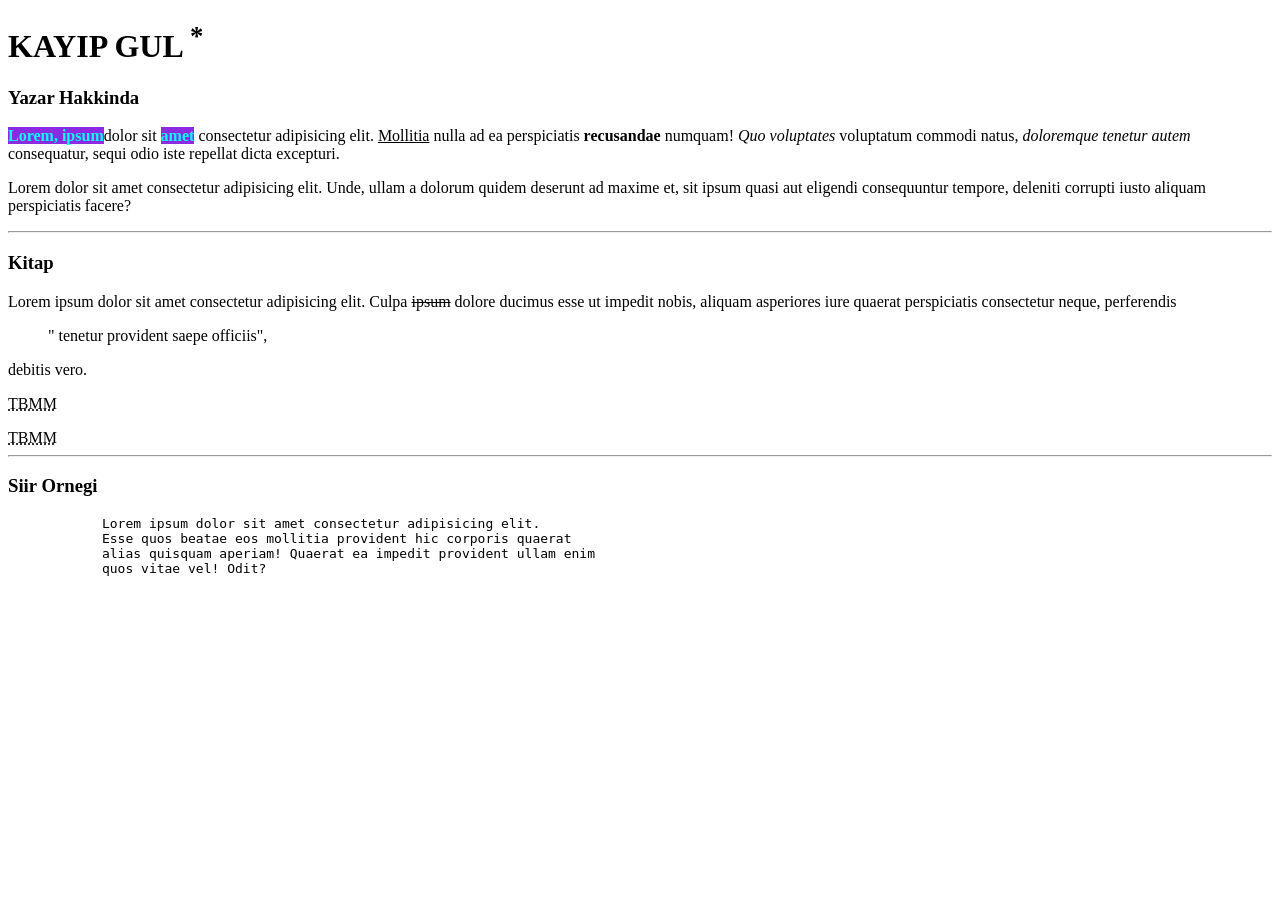
<file: DAY-01/index.html>
<!-- Bunu browserin dosyayi anlamasi lazim -->
<!DOCTYPE html>
<!-- Dosyami html ile actim dil olarak ingilizce sectim sonrasinda HTML ile kapattim -->
<html lang="en">
    <head>
        <meta charset="UTF-8">
        <meta http-equiv="X-UA-Compatible" content="IE=edge">
        <meta name="viewport" content="width=device-width, initial-scale=1.0">
        <title>HTML Seviyorum</title>
        <style>
            strong{color: aqua;
            background-color: blueviolet;
        }
        </style>
    </head>
    <body>

            <h1>KAYIP GUL <SUP>*</SUP></h1>
            <h3>Yazar Hakkinda</h3>
        <p> <strong>Lorem, ipsum</strong>dolor sit <strong>amet</strong>  consectetur adipisicing elit. <u>Mollitia</u>  nulla ad ea perspiciatis <b>recusandae</b>  numquam! <em>Quo   voluptates</em>  voluptatum commodi natus, <i>doloremque tenetur autem</i>  consequatur, sequi odio iste repellat dicta excepturi.  </p>
            <p>Lorem   dolor sit amet consectetur adipisicing elit. Unde, ullam a dolorum quidem deserunt ad maxime et, sit ipsum quasi aut eligendi consequuntur tempore, deleniti corrupti iusto aliquam perspiciatis facere?</p>

        <hr>
        <h3> Kitap</h3>
        <p>Lorem ipsum dolor sit amet consectetur adipisicing elit. Culpa <del>ipsum</del>  dolore ducimus esse ut impedit nobis, aliquam asperiores iure quaerat perspiciatis consectetur neque, perferendis <blockquote> " tenetur provident saepe officiis",</blockquote>debitis vero.</p>


        <p> <abbr title="Turkiye Buyuk Millet Meclisi "> TBMM</abbr></p>
        <abbr title="dfsgtstgs">TBMM</abbr>
        <hr>
        <h3>Siir Ornegi</h3>
        <pre>
            Lorem ipsum dolor sit amet consectetur adipisicing elit.
            Esse quos beatae eos mollitia provident hic corporis quaerat
            alias quisquam aperiam! Quaerat ea impedit provident ullam enim
            quos vitae vel! Odit?
            </pre>

    </body>
</html>







<!DOCTYPE html>
<html lang="en">
<head>
    <meta charset="UTF-8">
    <meta http-equiv="X-UA-Compatible" content="IE=edge">
    <meta name="viewport" content="width=device-width, initial-scale=1.0">
    <title>Document</title>
</head>
<body>
    
</body>
</html>
</file>
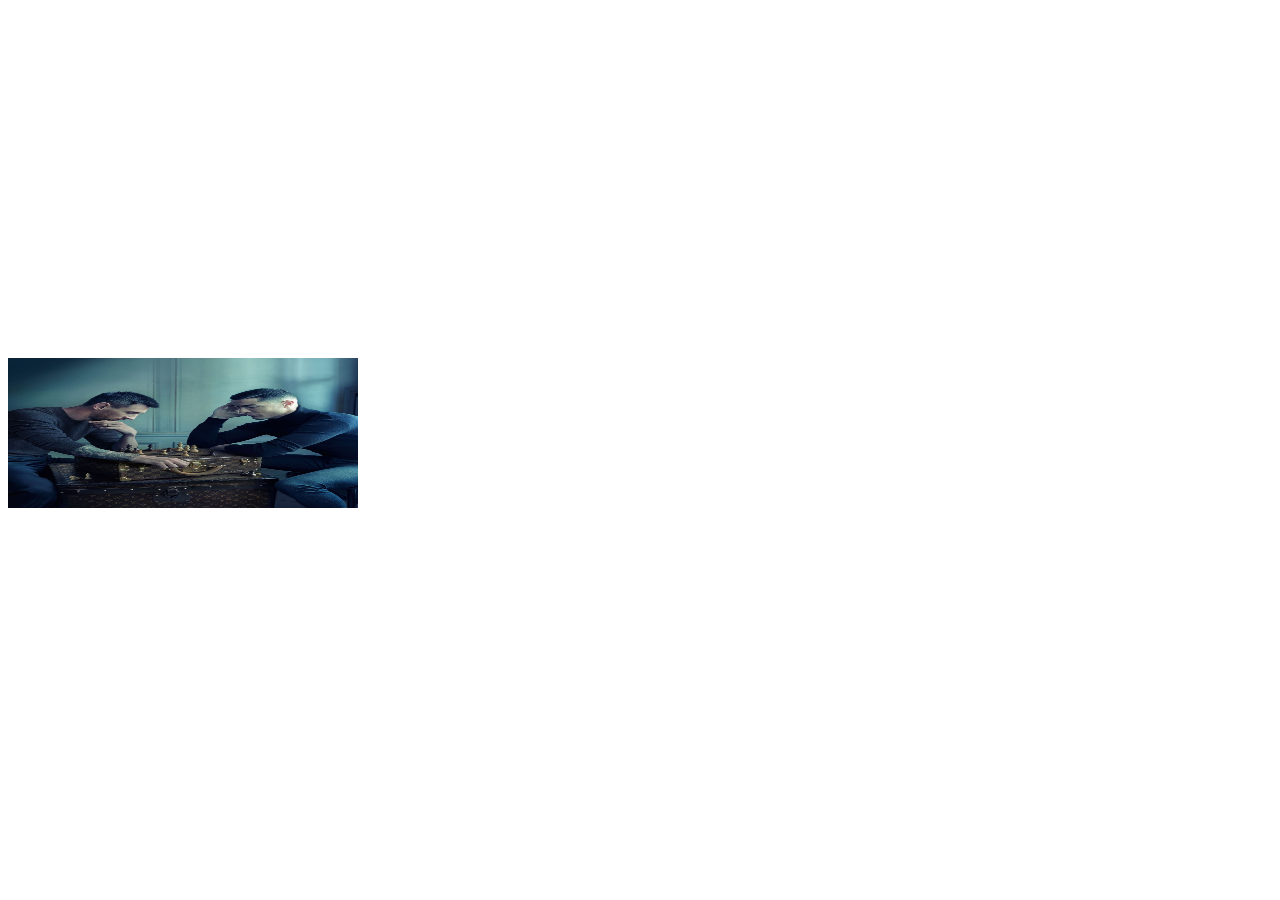
<file: DAY-02/image.html>
<!DOCTYPE html>
<html lang="en">
<head>
    <meta charset="UTF-8">
    <meta http-equiv="X-UA-Compatible" content="IE=edge">
    <meta name="viewport" content="width=device-width, initial-scale=1.0">
    <title>IMAGE BURADA</title>
</head>
<body>
    <!-- Resim yukleme -->
    <img src="assets\image\ronaldovmessi2.jpeg" alt="RESİM BURADA" width="350" height="150">

    <!-- iframe yapıyorum -->
    <iframe src="https://www.clarusway.com" frameborder="0" title="clarusway" width="500" height="500"></iframe>
</body>
</html>
</file>
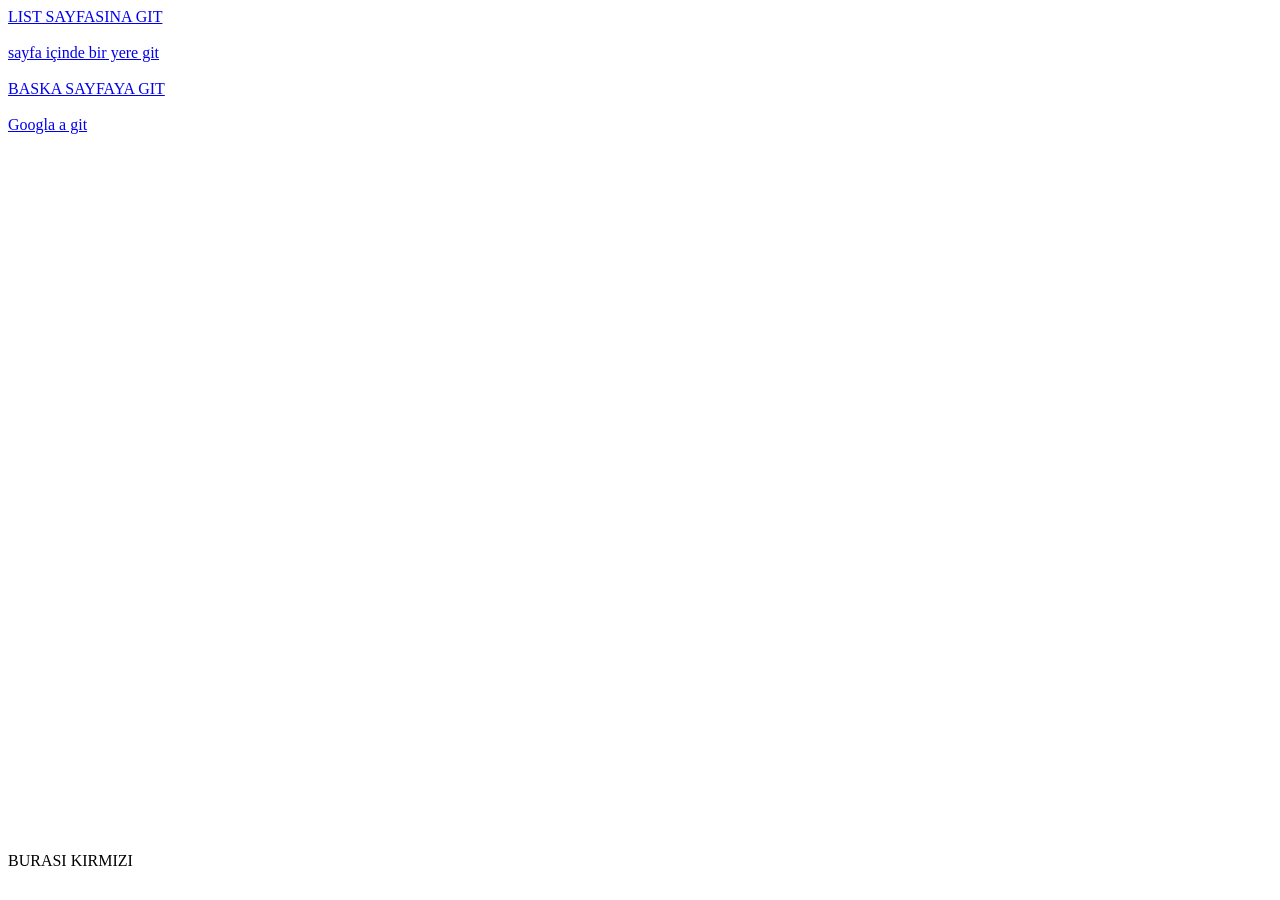
<file: DAY-02/link.html>
<!DOCTYPE html>
<html lang="en">
<head>
    <meta charset="UTF-8">
    <meta http-equiv="X-UA-Compatible" content="IE=edge">
    <meta name="viewport" content="width=device-width, initial-scale=1.0">
    <title>LINK</title>
</head>
<body>
    <!-- baska bir sayfaya link verme -->
    <a href="list.html" target="_blank">LIST SAYFASINA GIT</a>
    <br><br>

    <!-- sayfa içine link verme -->
    <a href="#kirmizi">sayfa içinde bir yere git</a>
    <br><br>

    <!-- Bir sayfadan baska bir sayfanın bolumune lınk verme -->
    <a href="list.html#sehir">BASKA SAYFAYA GIT</a>
    <br><br>
    <!-- dıs websitesine yonlendirme -->
    <a href="https://www.google.com.tr" target="_blank">Googla a git</a>


    

    <br><br><br><br><br><br><br><br><br><br><br><br><br><br><br><br><br><br><br><br><br><br><br><br><br><br><br><br><br><br><br><br><br><br><br><br><br><br><br><br>

    <p id="kirmizi">BURASI KIRMIZI</p>

    


</body>
</html>
</file>
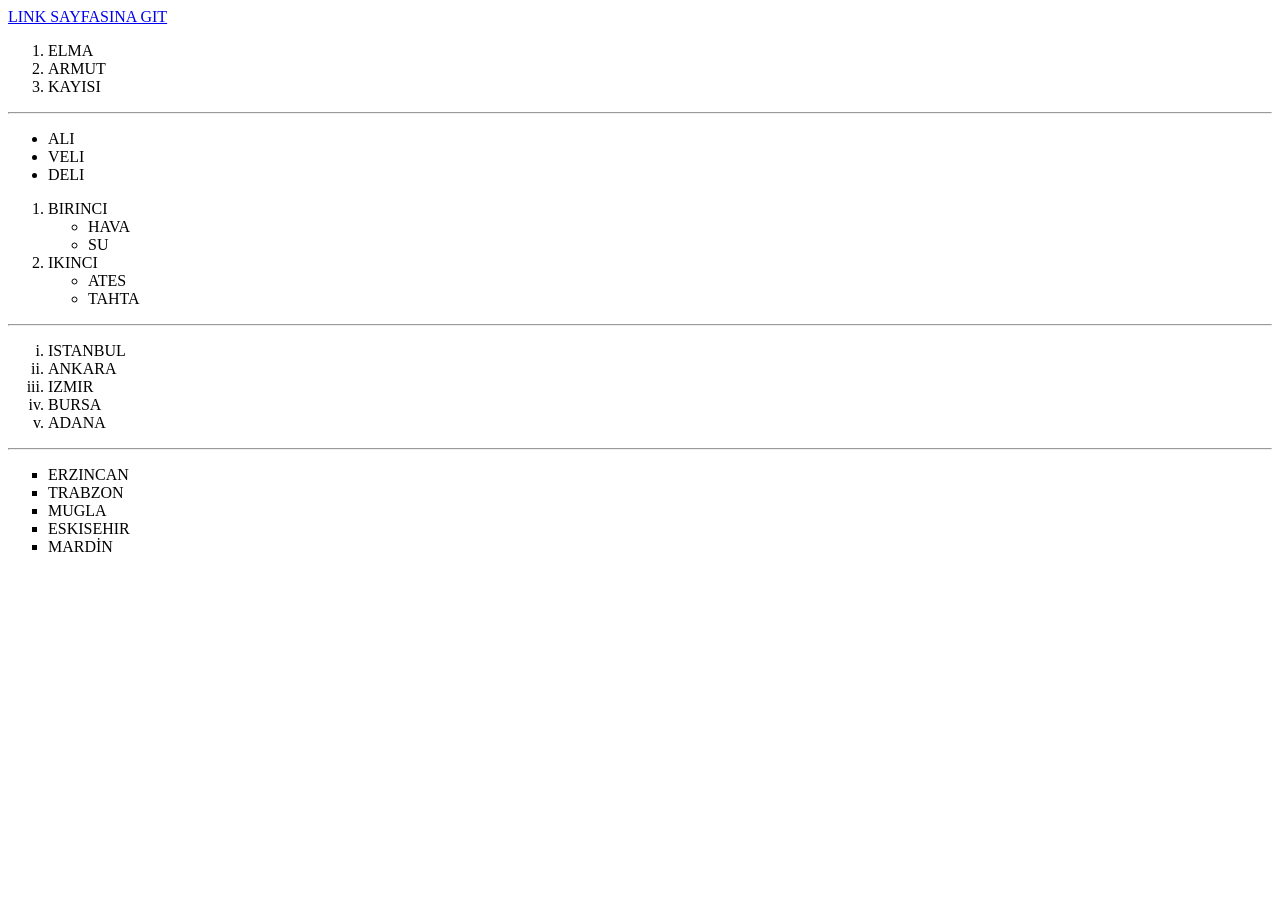
<file: DAY-02/list.html>
<!DOCTYPE html>
<html lang="en">
<head>
    <meta charset="UTF-8">
    <meta http-equiv="X-UA-Compatible" content="IE=edge">
    <meta name="viewport" content="width=device-width, initial-scale=1.0">
    <title>LIST BURADA</title>
</head>
<body>
    <a href="link.html">LINK SAYFASINA GIT</a>

    <!-- Sirali liste -->
    <ol>
        <li>ELMA</li>
        <li>ARMUT</li>
        <li>KAYISI</li>
      </ol>
      <hr />
      <!-- Maddeli liste -->
      <ul>
        <li>ALI</li>
        <li>VELI</li>
        <li>DELI</li>
      </ul>
    <!-- iç içe listeler -->
    <ol>
        <li>BIRINCI</li>
        <ul>
          <li>HAVA</li>
          <li>SU</li>
        </ul>
        <li>IKINCI</li>
        <ul>
          <li>ATES</li>
          <li>TAHTA</li>
        </ul>
      </ol>
        <hr>
        <!-- listeleme seklini degistirme -->
        <ol type="i">
            <li>ISTANBUL</li>
            <li>ANKARA</li>
            <li>IZMIR</li>
            <li>BURSA</li>
            <li>ADANA</li>
        </ol>
        <hr>
        <ul type="square" id="sehir">
            <li>ERZINCAN</li>
            <li>TRABZON</li>
            <li>MUGLA</li>
            <li>ESKISEHIR</li>
            <li>MARDİN</li>
        </ul>
</body>
</html>
</file>
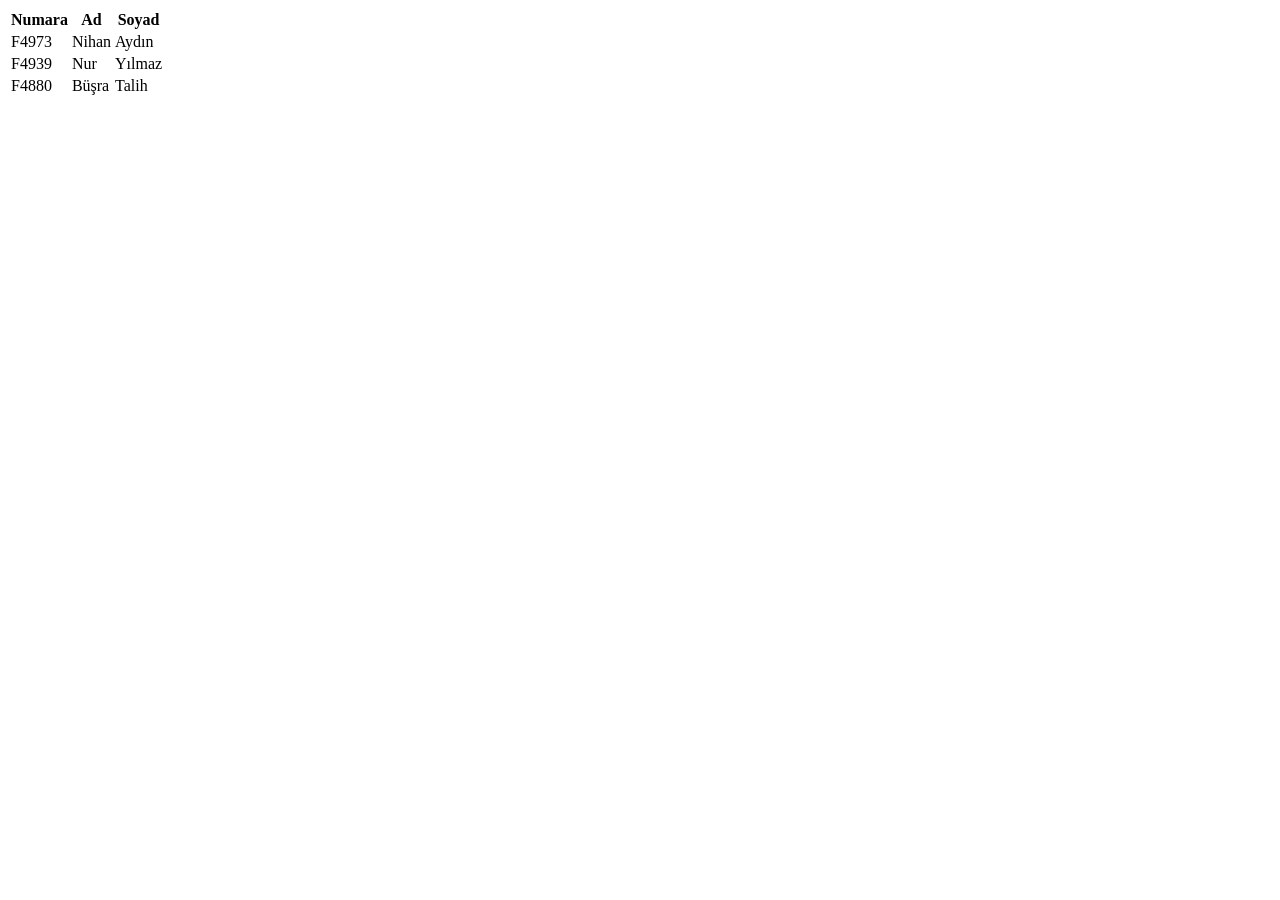
<file: DAY-02/table.html>
<!DOCTYPE html>
<html lang="en">
<head>
    <meta charset="UTF-8">
    <meta http-equiv="X-UA-Compatible" content="IE=edge">
    <meta name="viewport" content="width=device-width, initial-scale=1.0">
    <title>TABLO BURADA</title>
</head>
<body>
   <!-- Tablo olusturuyorum  -->
   <table>
    <tr>
        <th>Numara</th>
        <th>Ad</th>
        <th>Soyad</th>
    </tr>
    <tr>
        <td>F4973</td>
        <td>Nihan</td>
        <td>Aydın</td>
    </tr>
    <tr>
        <td>F4939</td>
        <td>Nur</td>
        <td>Yılmaz</td>
    </tr>
    <tr>
        <td>F4880</td>
        <td>Büşra</td>
        <td>Talih</td>
    </tr>
   </table>
</body>
</html>
</file>
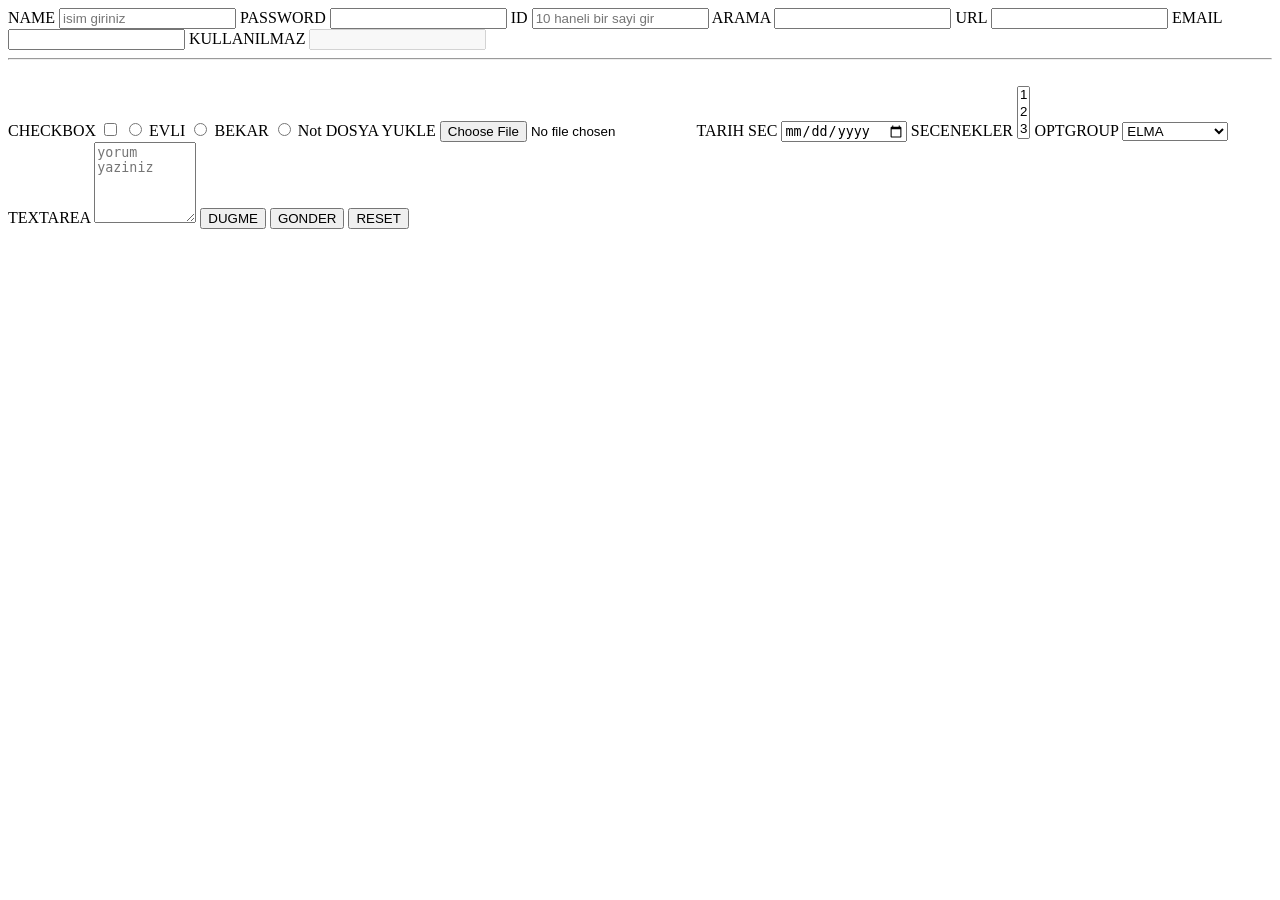
<file: DAY-03/form.html>
<!DOCTYPE html>
<html lang="en">
  <head>
    <meta charset="UTF-8" />
    <meta http-equiv="X-UA-Compatible" content="IE=edge" />
    <meta name="viewport" content="width=device-width, initial-scale=1.0" />
    <title>FORM BURADA</title>
  </head>
  <body>
    <!-- ILK FORMUMU OLUSTURUYORUM -->
    <form action="">
      <label for="name">NAME</label>
      <input
        type="text"
        name="name"
        value=""
        id="name"
        placeholder="isim giriniz"
      />
      <label for="">PASSWORD</label>
      <input type="password" name="password" />
      <label for="">ID</label>
      <input
        type="number"
        name="number"
        value=""
        placeholder="10 haneli bir sayi gir"
      />
      <label for="">ARAMA</label>
      <input type="search" name="search" />
      <label for="">URL</label>
      <input type="url" name="url" />
      <label for="">EMAIL</label>
      <input type="email" name="email" />
      <label for="">KULLANILMAZ</label>
      <input type="text" disabled />
      <!-- FARKLI TURLER -->
      <hr />
      <br />
      <label for="">CHECKBOX</label>
      <input type="checkbox" name="" id="" />

      <input type="radio" name="radio-secenek" id="evli" value="evli" />
      <label for="evli">EVLI</label>
      <input type="radio" name="radio-secenek" id="bekar" value="bekar" />
      <label for="bekar">BEKAR</label>
      <input type="radio" name="radio-secenek" id="N" value="N" />
      <label for="N">Not</label>

      <label for="">DOSYA YUKLE</label>
      <input type="file" name="" id="" />

      <label for="">TARIH SEC</label>
      <input type="date" name="" id="" />

      <!-- SELECT DENIYORUM -->
      <label for="SAYILAR">SECENEKLER</label>
      <select name="SAYILAR" multiple size="3">
        <option value="1">1</option>
        <option value="2">2</option>
        <option value="3">3</option>
        <option value="4">4</option>
        <option value="5">5</option>
      </select>

      <!-- OPTGROUP DENIYORUM -->
      <label for="">OPTGROUP</label>
      <select name="" id="">
        <optgroup label="MEYVELER">
          <option value="ELMA">ELMA</option>
          <option value="ARMUT">ARMUT</option>
        </optgroup>
        <optgroup label="SEBZELER">
          <option value="DOMATES">DOMATES</option>
          <option value="SALATALIK">SALATALIK</option>
        </optgroup>
      </select>

      <!-- TEXTAREA DENIYORUM -->
      <label for="yorum">TEXTAREA</label>
      <textarea
        name="yorum"
        id="yorum"
        cols="10"
        rows="5"
        placeholder="yorum yaziniz"
        required
      ></textarea>

      <input type="button" value="DUGME" />
      <input type="submit" value="GONDER" />
      <input type="reset" value="RESET" />
    </form>
  </body>
</html>
</file>
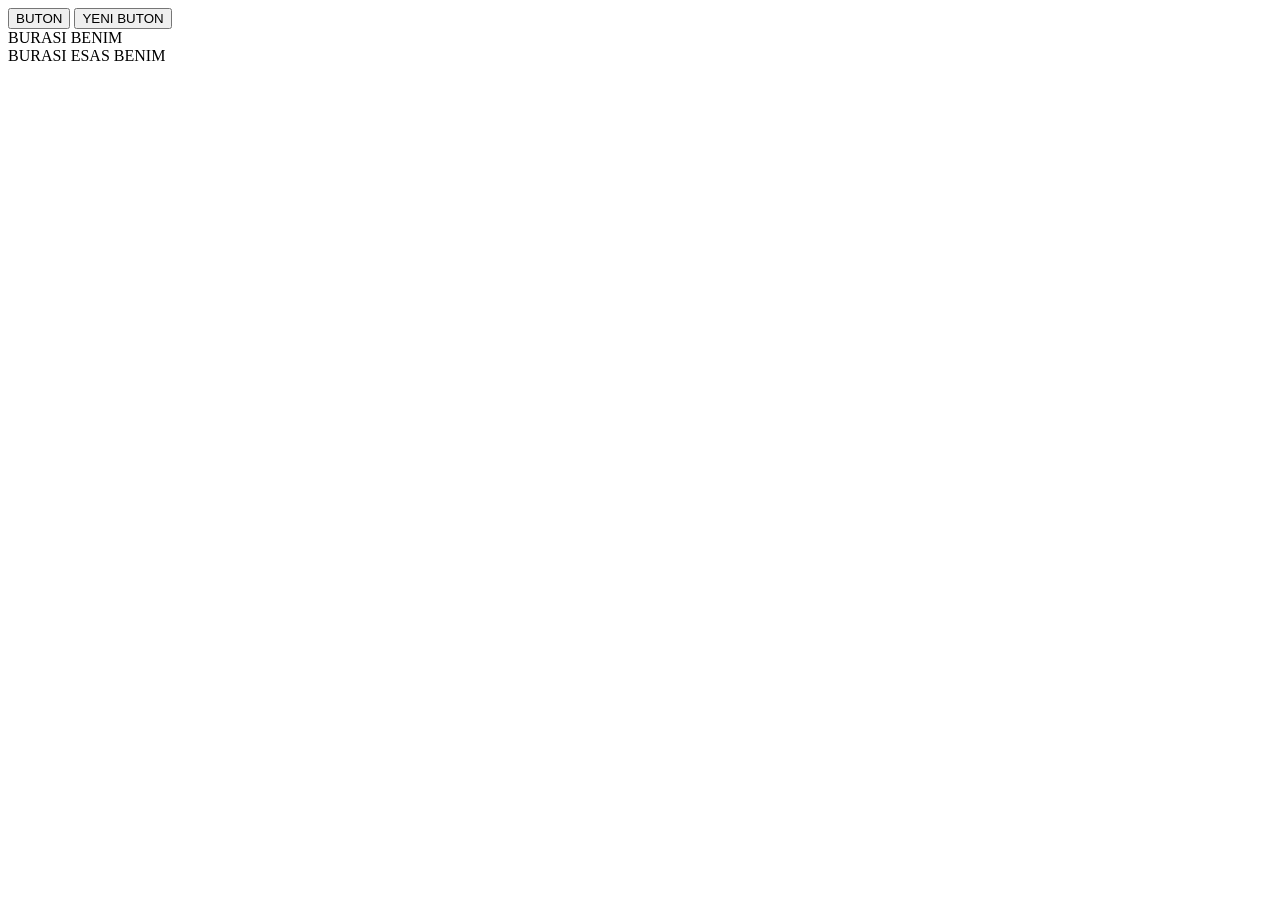
<file: DAY-03/semantik.html>
<!DOCTYPE html>
<html lang="en">
  <head>
    <meta charset="UTF-8" />
    <meta http-equiv="X-UA-Compatible" content="IE=edge" />
    <meta name="viewport" content="width=device-width, initial-scale=1.0" />
    <title>SEMANTIK BURADA</title>
  </head>
  <body>
    <!-- <div>BASLIK BOLUMU</div>
    <div>NAVIGASYON BOLUMU</div>
    <div>SOL BOLUM</div>
    <div>
      ANA ICERIK
      <div>1.BOLUM <span style="color: red">KIRMIZI</span></div>
      <div>2.BOLUM</div>
    </div>
    <div>AYAKLIK BOLUMU</div> -->

    <!-- DISPLAY TURLERI -->
    <button>BUTON</button>
    <button>YENI BUTON</button>

    <div>BURASI BENIM</div>
    <div>BURASI ESAS BENIM</div>

    <!-- SEMANTIK YAZIYORUM -->
    <!-- <header>BASLIK BOLUMU</header>
    <nav>NAVIGASYON YERI</nav>
    <aside>SOL BOLUM</aside>
    <main>
      ANA ICERIK
      <section>1.BOLUM</section>
      <section>2.BOLUM</section>
    </main>
    <footer>AYAKLIK BOLUMU</footer> -->
  </body>
</html>
</file>
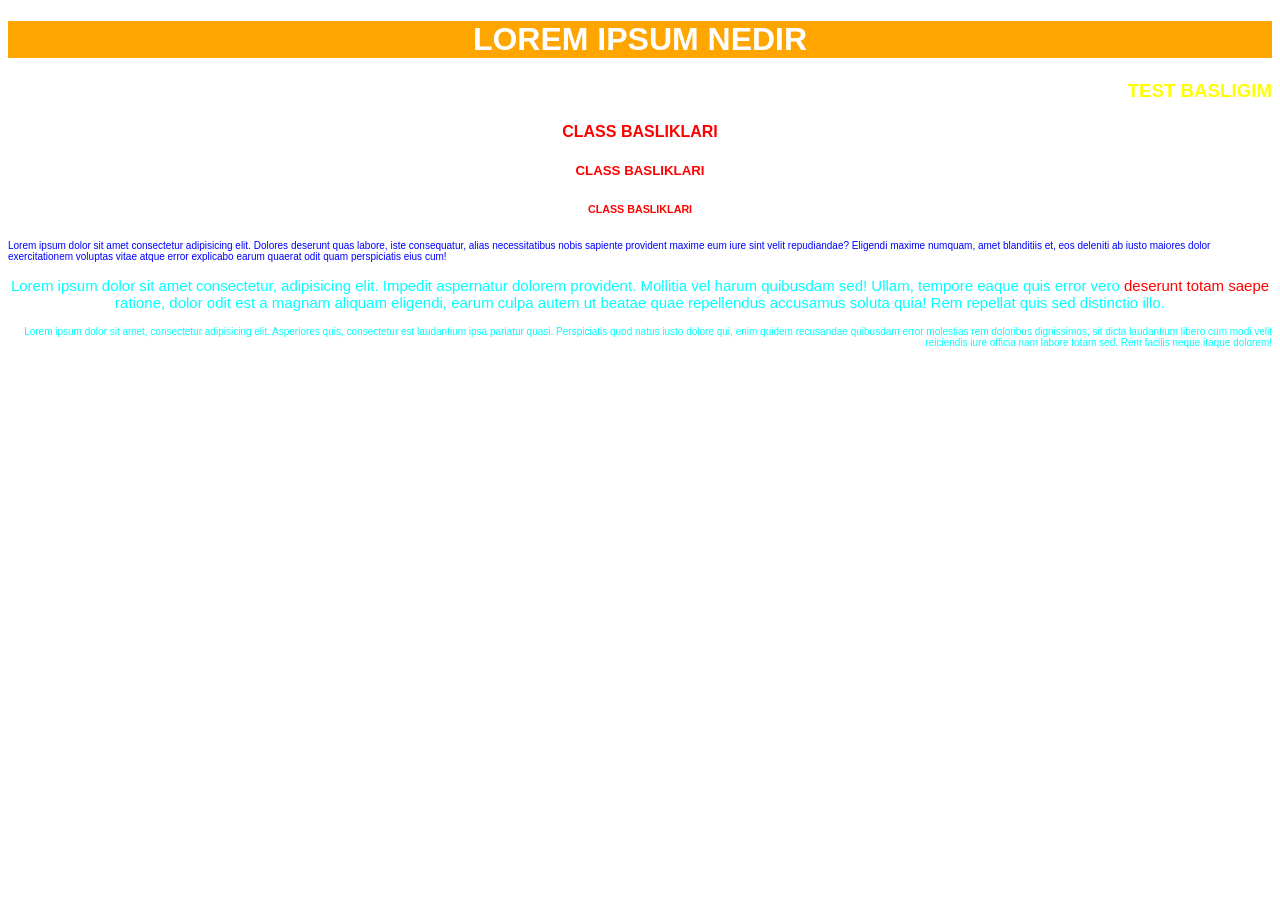
<file: Day-04/cssstudy.html>
<!DOCTYPE html>
<html lang="en">
  <head>
    <meta charset="UTF-8" />
    <meta http-equiv="X-UA-Compatible" content="IE=edge" />
    <meta name="viewport" content="width=device-width, initial-scale=1.0" />
    <title>CSS BURADA</title>

    <!-- internal style deniyorum -->
    <style>
      p {
        color: green;
      }
    </style>

    <!-- external style deniyorum -->
    <link rel="stylesheet" href="./main.css" />
  </head>
  <body>
    <h1 style="color: white; background-color: orange; text-align: center">
      LOREM IPSUM NEDIR
    </h1>

    <h3>TEST BASLIGIM</h3>

    <h4 class="baslik">CLASS BASLIKLARI</h4>
    <h5 class="baslik">CLASS BASLIKLARI</h5>
    <h6 class="baslik">CLASS BASLIKLARI</h6>

    <p style="font-size: 10px; color: blue">
      Lorem ipsum dolor sit amet consectetur adipisicing elit. Dolores deserunt
      quas labore, iste consequatur, alias necessitatibus nobis sapiente
      provident maxime eum iure sint velit repudiandae? Eligendi maxime numquam,
      amet blanditiis et, eos deleniti ab iusto maiores dolor exercitationem
      voluptas vitae atque error explicabo earum quaerat odit quam perspiciatis
      eius cum!
    </p>

    <p style="text-align: center; font-size: 15px">
      Lorem ipsum dolor sit amet consectetur, adipisicing elit. Impedit
      aspernatur dolorem provident. Mollitia vel harum quibusdam sed! Ullam,
      tempore eaque quis error vero
      <span style="color: red">deserunt totam saepe</span>
      ratione, dolor odit est a magnam aliquam eligendi, earum culpa autem ut
      beatae quae repellendus accusamus soluta quia! Rem repellat quis sed
      distinctio illo.
    </p>

    <p style="text-align: right; font-size: 10px">
      Lorem ipsum dolor sit amet, consectetur adipisicing elit. Asperiores quis,
      consectetur est laudantium ipsa pariatur quasi. Perspiciatis quod natus
      iusto dolore qui, enim quidem recusandae quibusdam error molestias rem
      doloribus dignissimos, sit dicta laudantium libero cum modi velit
      reiciendis iure officia nam labore totam sed. Rem facilis neque itaque
      dolorem!
    </p>
  </body>
</html>
</file>
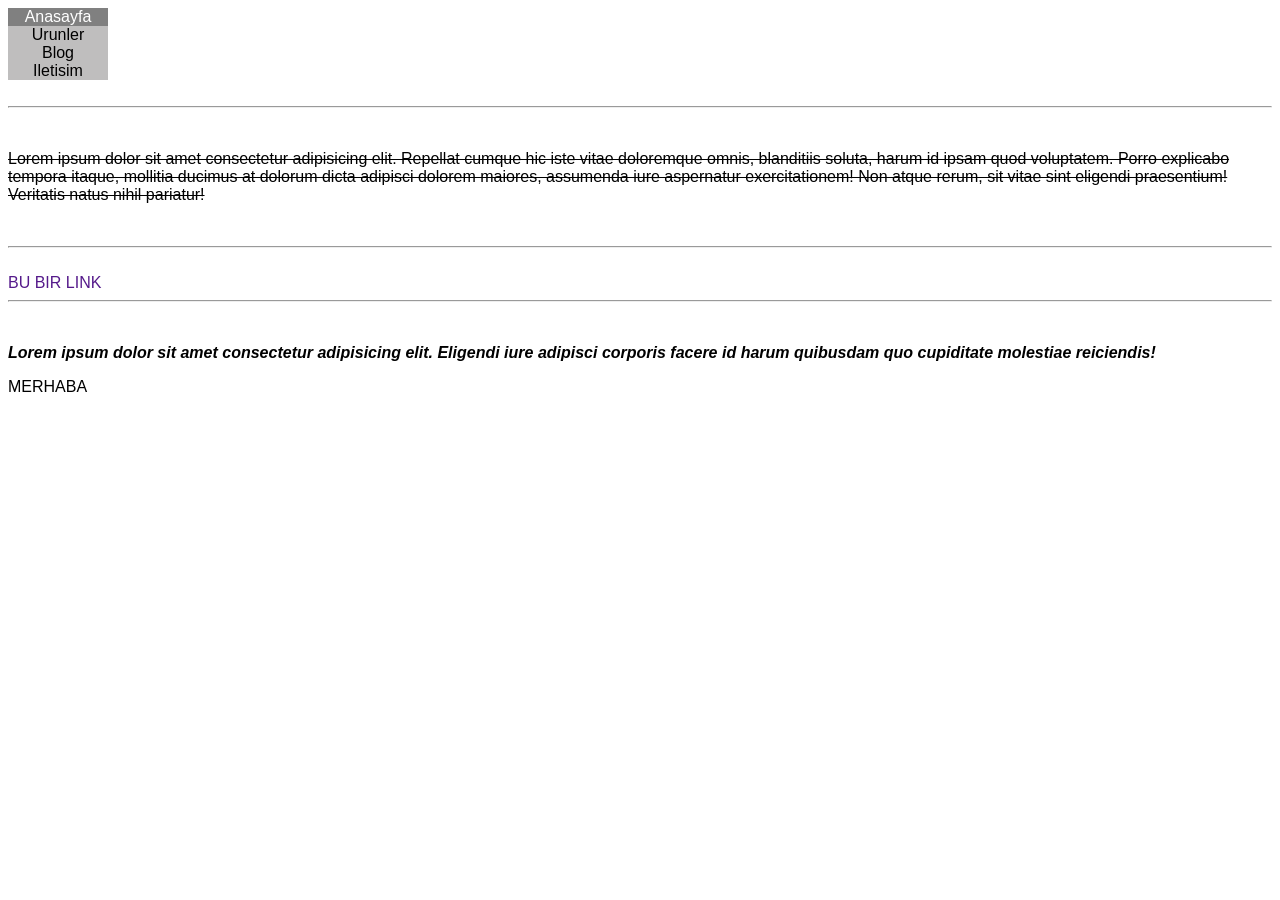
<file: Day-04/menu.html>
<!DOCTYPE html>
<html lang="en">
  <head>
    <meta charset="UTF-8" />
    <meta http-equiv="X-UA-Compatible" content="IE=edge" />
    <meta name="viewport" content="width=device-width, initial-scale=1.0" />
    <title>MENU BURADA</title>
    <link rel="stylesheet" href="./menu.css" />
    <link rel="preconnect" href="https://fonts.googleapis.com" />
    <link rel="preconnect" href="https://fonts.gstatic.com" crossorigin />
    <link
      href="https://fonts.googleapis.com/css2?family=Zen+Dots&display=swap"
      rel="stylesheet"
    />
  </head>
  <body>
    <div class="menu-container">
      <div class="aktif">Anasayfa</div>
      <div>Urunler</div>
      <div>Blog</div>
      <div>Iletisim</div>
    </div>
    <br />
    <hr />
    <br />
    <!-- text decoration ornegi yapiyorum -->
    <p class="dekorasyon">
      Lorem ipsum dolor sit amet consectetur adipisicing elit. Repellat cumque
      hic iste vitae doloremque omnis, blanditiis soluta, harum id ipsam quod
      voluptatem. Porro explicabo tempora itaque, mollitia ducimus at dolorum
      dicta adipisci dolorem maiores, assumenda iure aspernatur exercitationem!
      Non atque rerum, sit vitae sint eligendi praesentium! Veritatis natus
      nihil pariatur!
    </p>
    <br />
    <hr />
    <br />

    <a href="" style="text-decoration: none">BU BIR LINK</a>

    <br>
    <hr>
    <br>
    <p class="italik">Lorem ipsum dolor sit amet consectetur adipisicing elit. Eligendi iure adipisci corporis facere id harum quibusdam quo cupiditate molestiae reiciendis!</p>

    <div>MERHABA</div>
  </body>
</html>
</file>
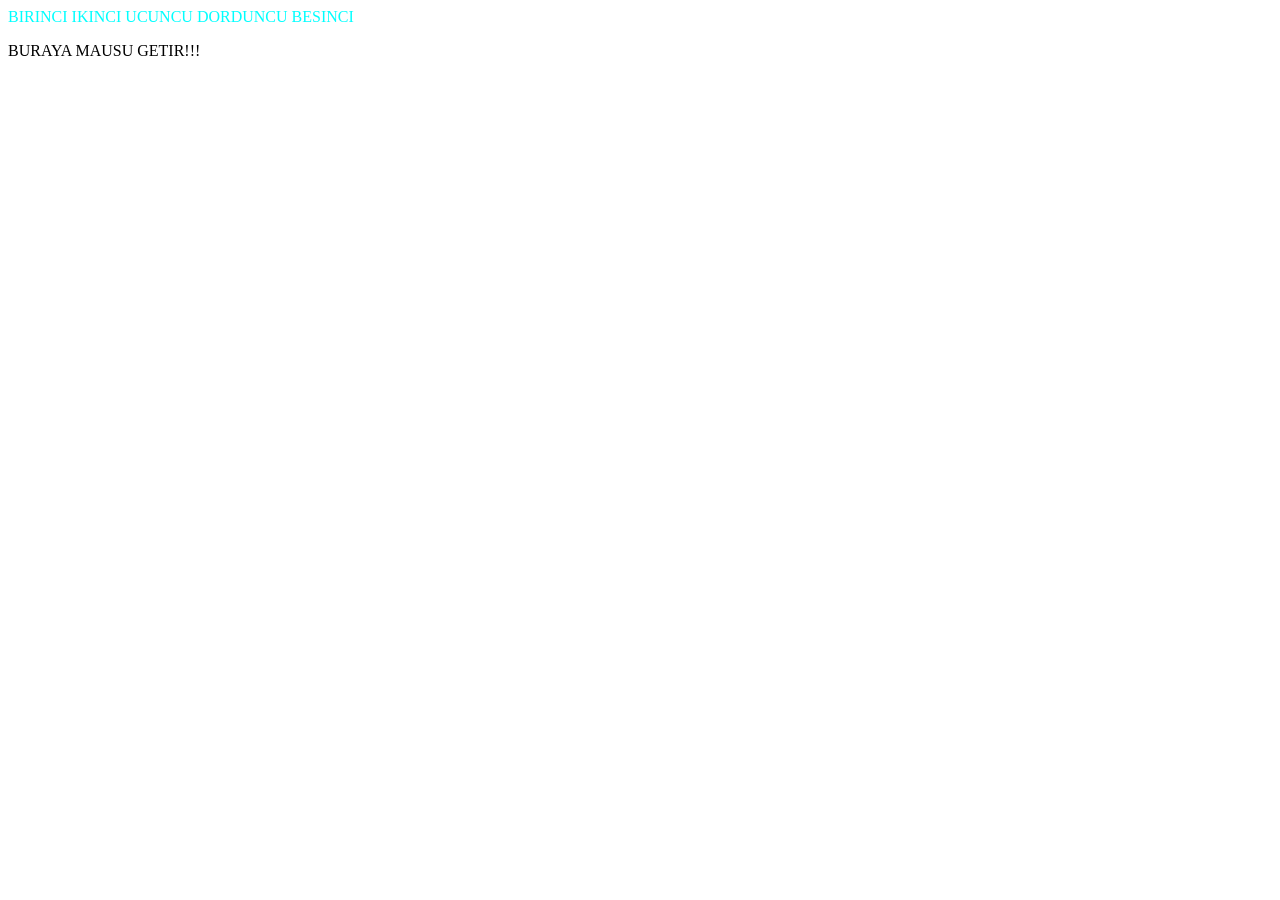
<file: Day-05/link.html>
<!DOCTYPE html>
<html lang="en">
  <head>
    <meta charset="UTF-8" />
    <meta http-equiv="X-UA-Compatible" content="IE=edge" />
    <meta name="viewport" content="width=device-width, initial-scale=1.0" />
    <title>Link BURADA</title>
    <link rel="stylesheet" href="./link.css" />
  </head>
  <body>
    <!-- link stilleri -->
    <div class="link-container">
      <a href="#hom">BIRINCI</a>
      <a href="#hom">IKINCI</a>
      <a href="#hom">UCUNCU</a>
      <a href="#hom">DORDUNCU</a>
      <a href="#hom">BESINCI</a>
    </div>
    <!-- diger elementlerde hover ozelligi -->
    <div>
      <p>BURAYA MAUSU GETIR!!!</p>
    </div>
  </body>
</html>
</file>
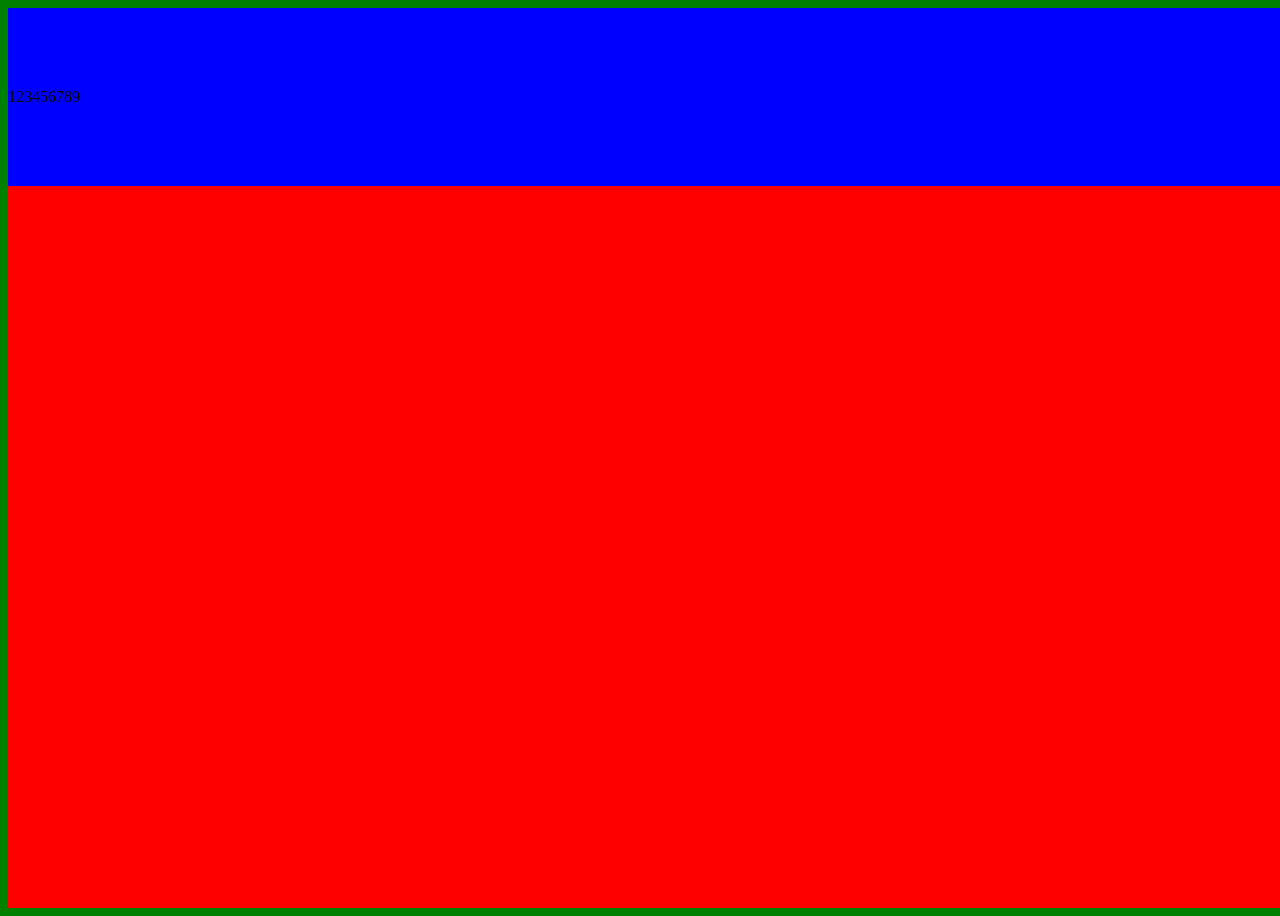
<file: Day-05/olcu.html>
<!DOCTYPE html>
<html lang="en">
  <head>
    <meta charset="UTF-8" />
    <meta http-equiv="X-UA-Compatible" content="IE=edge" />
    <meta name="viewport" content="width=device-width, initial-scale=1.0" />
    <title>OLCU BURADA</title>
    <link rel="stylesheet" href="./olcu.css" />
  </head>
  <body>
    <div class="container">
      <div class="test">
        123456789
      </div>
    </div>
  </body>
</html>
</file>
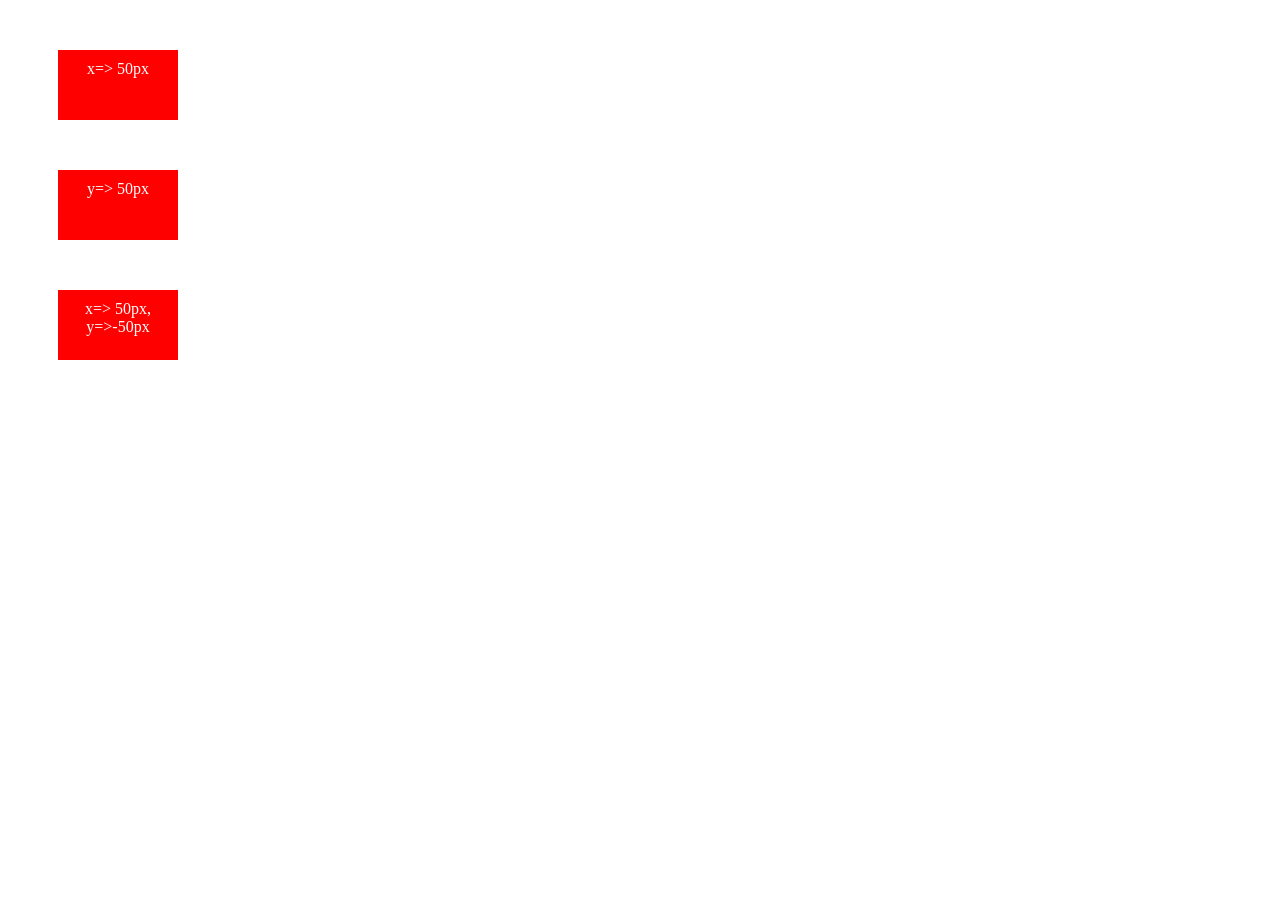
<file: Day-06/gecis.html>
<!DOCTYPE html>
<html lang="en">
<head>
    <meta charset="UTF-8">
    <meta http-equiv="X-UA-Compatible" content="IE=edge">
    <meta name="viewport" content="width=device-width, initial-scale=1.0">
    <title>GECİS BURDA</title>
    <link rel="stylesheet" href="./gecis.css"/>
</head>
<body>
    <div>

    <div class="transform x">x=> 50px</div>
    <div class="transform y">y=> 50px</div>
    <div class="transform xy">x=> 50px, y=>-50px</div>
   
</div>
    
</body>
</html>
</file>
<file: Day-04/main.css>
* {
  font-family: "Gill Sans", "Gill Sans MT", Calibri, "Trebuchet MS", sans-serif;
}

h3 {
  color: yellow;
  text-align: right;
}

p {
  color: aqua;
}

/* class denemesi yapiyorum */

.baslik {
  color: red;
  text-align: center;
}
</file>
<file: Day-04/menu.css>
* {
  font-family: "Lucida Sans", "Lucida Sans Regular", "Lucida Grande",
    "Lucida Sans Unicode", Geneva, Verdana, sans-serif;
  /* font-family: "Zen Dots", cursive; */
}

.menu-container {
  text-align: center;
  width: 100px;
  background-color: rgb(191, 190, 190);
}

.aktif {
  background-color: gray;
  color: white;
}

.dekorasyon {
  text-decoration: line-through;
}
.italik {
  font-style: italic;
  font-weight: bolder;
}
</file>
<file: Day-05/link.css>
a:link {
  color: aqua;
  text-decoration: none;
}
a:visited {
  color: darkmagenta;
}
a:hover {
  color: green;
}

p:hover {
  color: red;
}
</file>
<file: Day-05/olcu.css>
html {
  background-color: green;
}
.container {
  background-color: red;
  width: 100vw;
  height: 100vh;
}
.test {
  background-color: blue;
  padding: 5rem 0;
  /* top right bottom left */
}
</file>
<file: Day-06/gecis.css>
:root{
    --gerrard: #ace7df;
}

.transform {
    width: 100px;
    height: 50px;
    background-color: red;
    color: white;
    text-align: center;
    margin: 50px;
    padding: 10px;
    transition: transform 2s;
  }
  
  .x:hover {
    transform: translateX(50px);
  }
  .y:hover {
    transform: translateY(50px);
  }
  
  .xy:hover {
    transform: translate(50px, -50px);
  }
</file>
